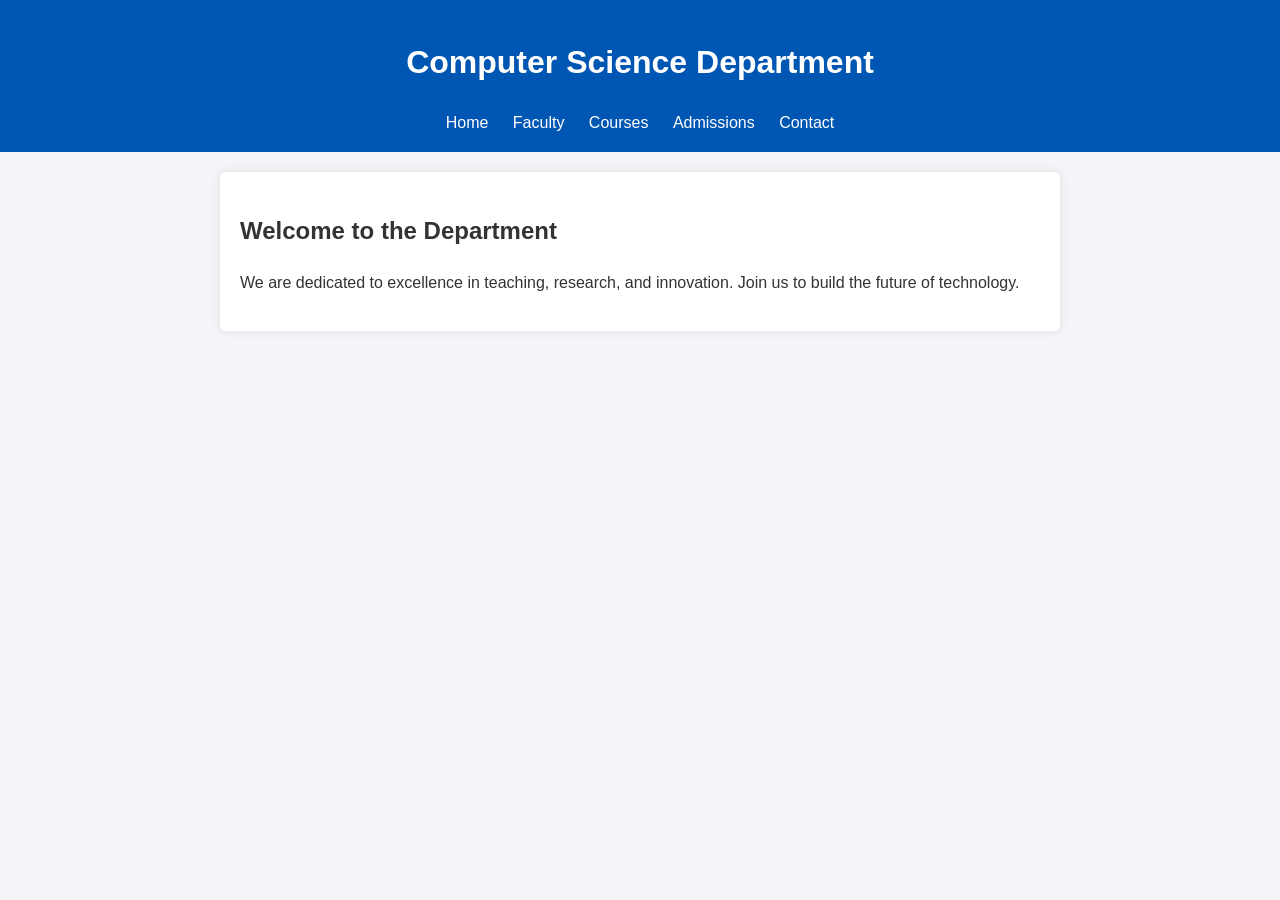
<file: src/index.html>
<!DOCTYPE html>
<html lang="en">
<head>
  <meta charset="UTF-8">
  <meta name="viewport" content="width=device-width, initial-scale=1.0">
  <title>University Department</title>
  <link rel="stylesheet" href="styles.css">
</head>
<body>
  <header>
    <h1>Computer Science Department</h1>
    <nav>
      <a href="index.html">Home</a>
      <a href="faculty.html">Faculty</a>
      <a href="courses.html">Courses</a>
      <a href="admissions.html">Admissions</a>
      <a href="contact.html">Contact</a>
    </nav>
  </header>
  <main>
    <h2>Welcome to the Department</h2>
    <p>We are dedicated to excellence in teaching, research, and innovation. Join us to build the future of technology.</p>
  </main>
</body>
</html>
</file>
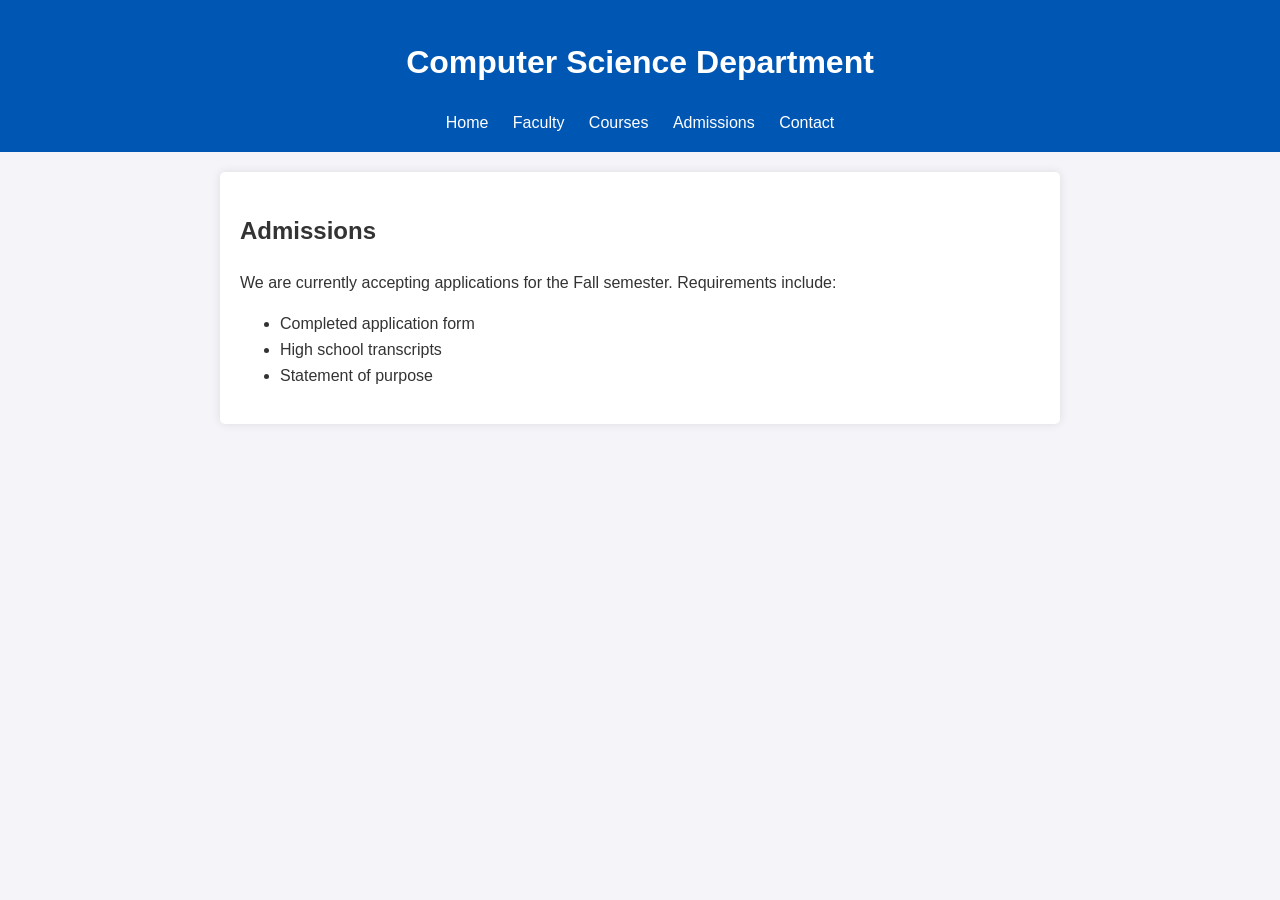
<file: src/admissions.html>
<!DOCTYPE html>
<html lang="en">
<head>
  <meta charset="UTF-8">
  <meta name="viewport" content="width=device-width, initial-scale=1.0">
  <title>Admissions</title>
  <link rel="stylesheet" href="styles.css">
</head>
<body>
  <header>
    <h1>Computer Science Department</h1>
    <nav>
      <a href="index.html">Home</a>
      <a href="faculty.html">Faculty</a>
      <a href="courses.html">Courses</a>
      <a href="admissions.html">Admissions</a>
      <a href="contact.html">Contact</a>
    </nav>
  </header>
  <main>
    <h2>Admissions</h2>
    <p>We are currently accepting applications for the Fall semester. Requirements include:</p>
    <ul>
      <li>Completed application form</li>
      <li>High school transcripts</li>
      <li>Statement of purpose</li>
    </ul>
  </main>
</body>
</html>
</file>
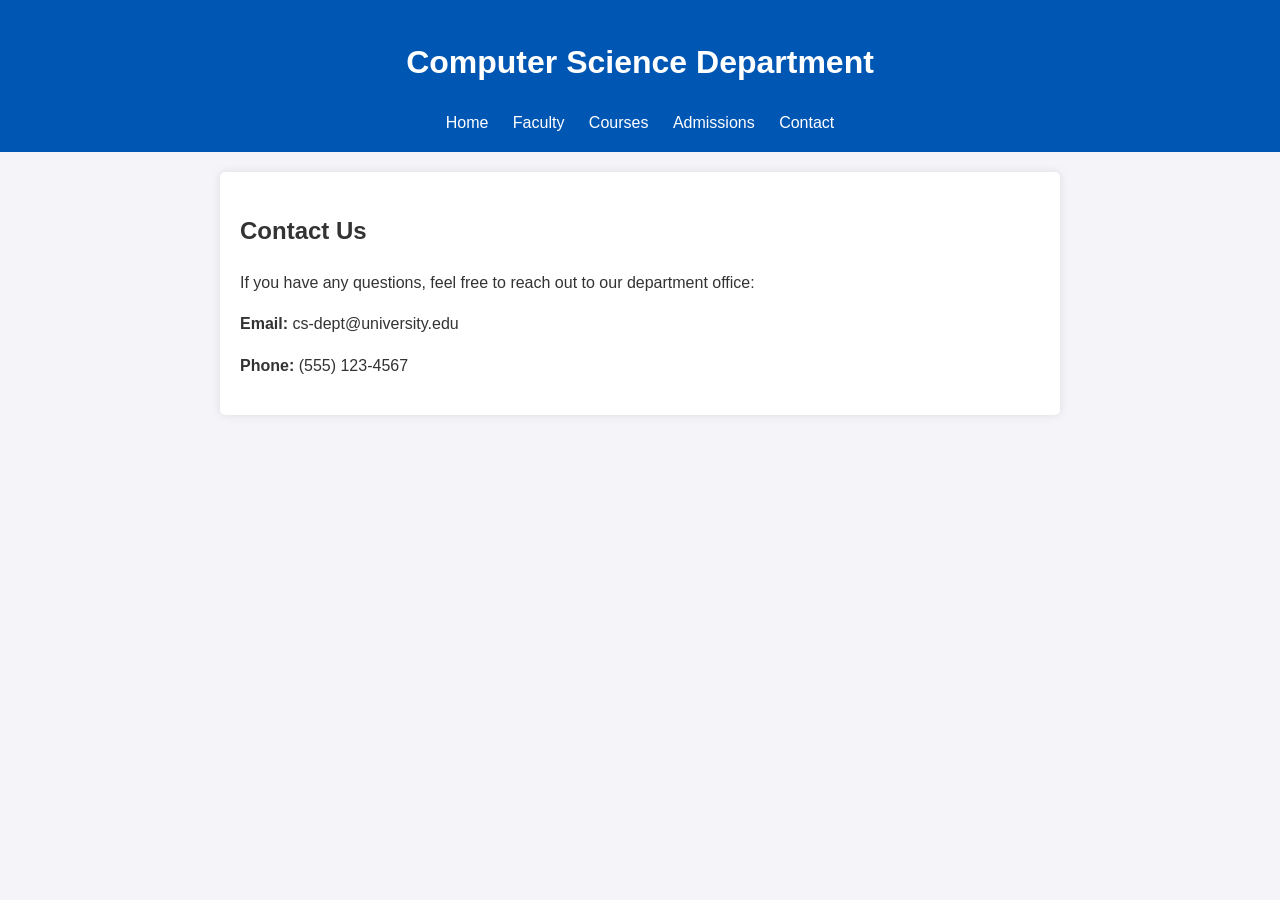
<file: src/contact.html>
<!DOCTYPE html>
<html lang="en">
<head>
  <meta charset="UTF-8">
  <meta name="viewport" content="width=device-width, initial-scale=1.0">
  <title>Contact Us</title>
  <link rel="stylesheet" href="styles.css">
</head>
<body>
  <header>
    <h1>Computer Science Department</h1>
    <nav>
      <a href="index.html">Home</a>
      <a href="faculty.html">Faculty</a>
      <a href="courses.html">Courses</a>
      <a href="admissions.html">Admissions</a>
      <a href="contact.html">Contact</a>
    </nav>
  </header>
  <main>
    <h2>Contact Us</h2>
    <p>If you have any questions, feel free to reach out to our department office:</p>
    <p><strong>Email:</strong> cs-dept@university.edu</p>
    <p><strong>Phone:</strong> (555) 123-4567</p>
  </main>
</body>
</html>
</file>
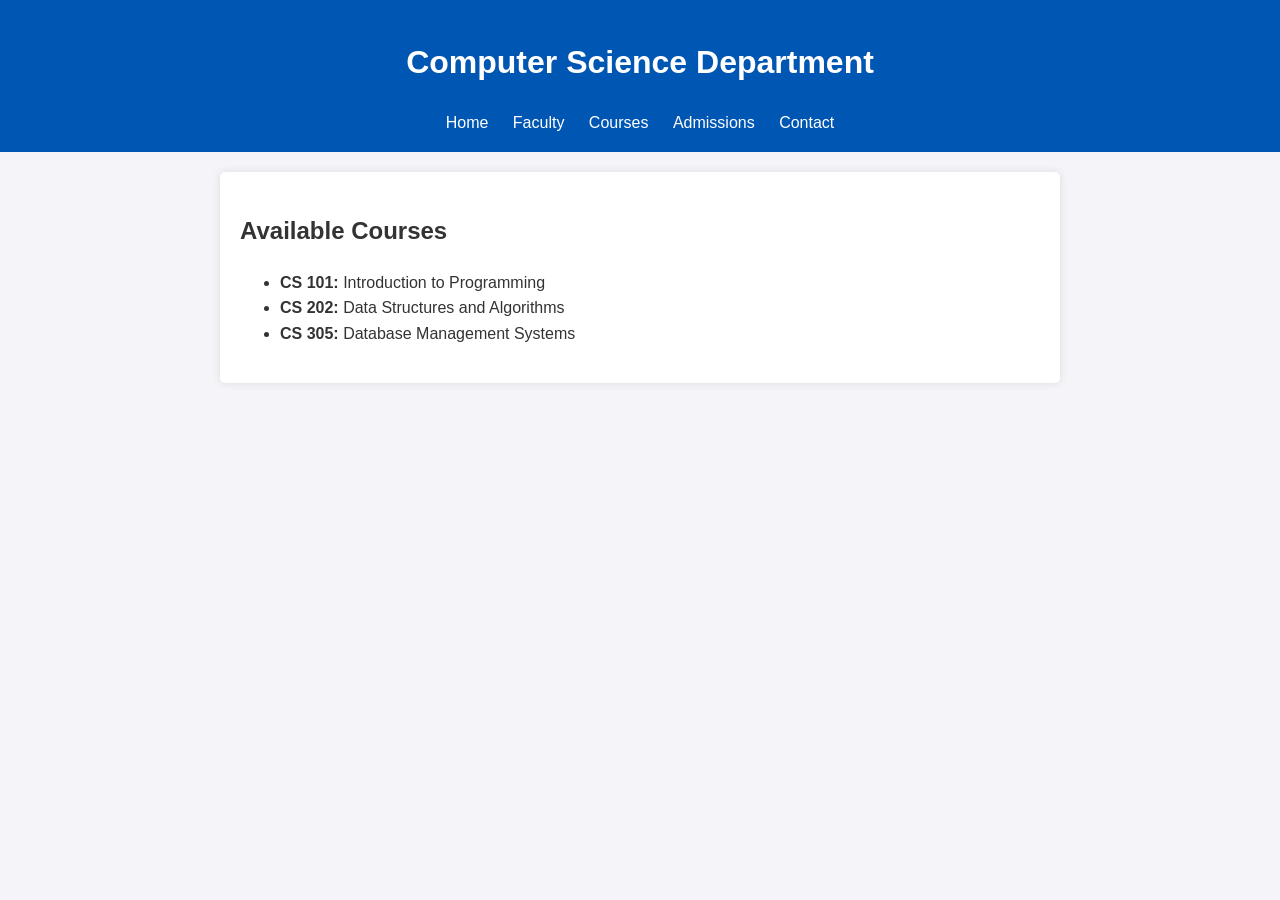
<file: src/courses.html>
<!DOCTYPE html>
<html lang="en">
<head>
  <meta charset="UTF-8">
  <meta name="viewport" content="width=device-width, initial-scale=1.0">
  <title>Courses</title>
  <link rel="stylesheet" href="styles.css">
</head>
<body>
  <header>
    <h1>Computer Science Department</h1>
    <nav>
      <a href="index.html">Home</a>
      <a href="faculty.html">Faculty</a>
      <a href="courses.html">Courses</a>
      <a href="admissions.html">Admissions</a>
      <a href="contact.html">Contact</a>
    </nav>
  </header>
  <main>
    <h2>Available Courses</h2>
    <ul>
      <li><strong>CS 101:</strong> Introduction to Programming</li>
      <li><strong>CS 202:</strong> Data Structures and Algorithms</li>
      <li><strong>CS 305:</strong> Database Management Systems</li>
    </ul>
  </main>
</body>
</html>
</file>
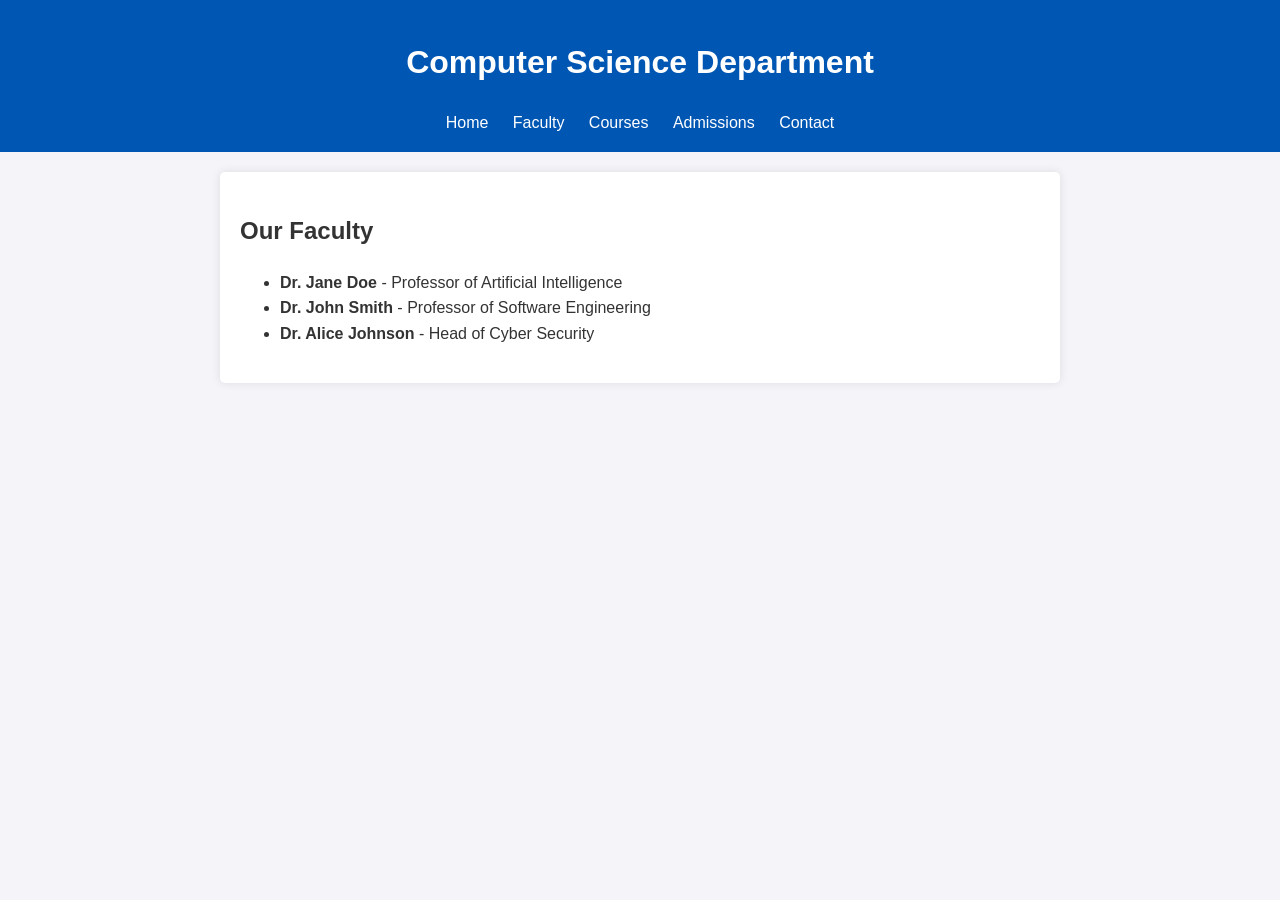
<file: src/faculty.html>
<!DOCTYPE html>
<html lang="en">
<head>
  <meta charset="UTF-8">
  <meta name="viewport" content="width=device-width, initial-scale=1.0">
  <title>Faculty</title>
  <link rel="stylesheet" href="styles.css">
</head>
<body>
  <header>
    <h1>Computer Science Department</h1>
    <nav>
      <a href="index.html">Home</a>
      <a href="faculty.html">Faculty</a>
      <a href="courses.html">Courses</a>
      <a href="admissions.html">Admissions</a>
      <a href="contact.html">Contact</a>
    </nav>
  </header>
  <main>
    <h2>Our Faculty</h2>
    <ul>
      <li><strong>Dr. Jane Doe</strong> - Professor of Artificial Intelligence</li>
      <li><strong>Dr. John Smith</strong> - Professor of Software Engineering</li>
      <li><strong>Dr. Alice Johnson</strong> - Head of Cyber Security</li>
    </ul>
  </main>
</body>
</html>
</file>
<file: src/styles.css>
body {
  font-family: Arial, sans-serif;
  line-height: 1.6;
  margin: 0;
  padding: 0;
  background-color: rgb(244 244 249);
  color: rgb(51 51 51);
}

header {
  background-color: #0056b3;
  color: #fff;
  padding: 1rem 0;
  text-align: center;
}

nav a {
  color: #fff;
  margin: 0 10px;
  text-decoration: none;
}

nav a:hover {
  text-decoration: underline;
}

main {
  padding: 20px;
  max-width: 800px;
  margin: 20px auto;
  background-color: #fff;
  border-radius: 5px;
  box-shadow: 0 0 10px rgb(0 0 0 / 10%);
}
</file>
